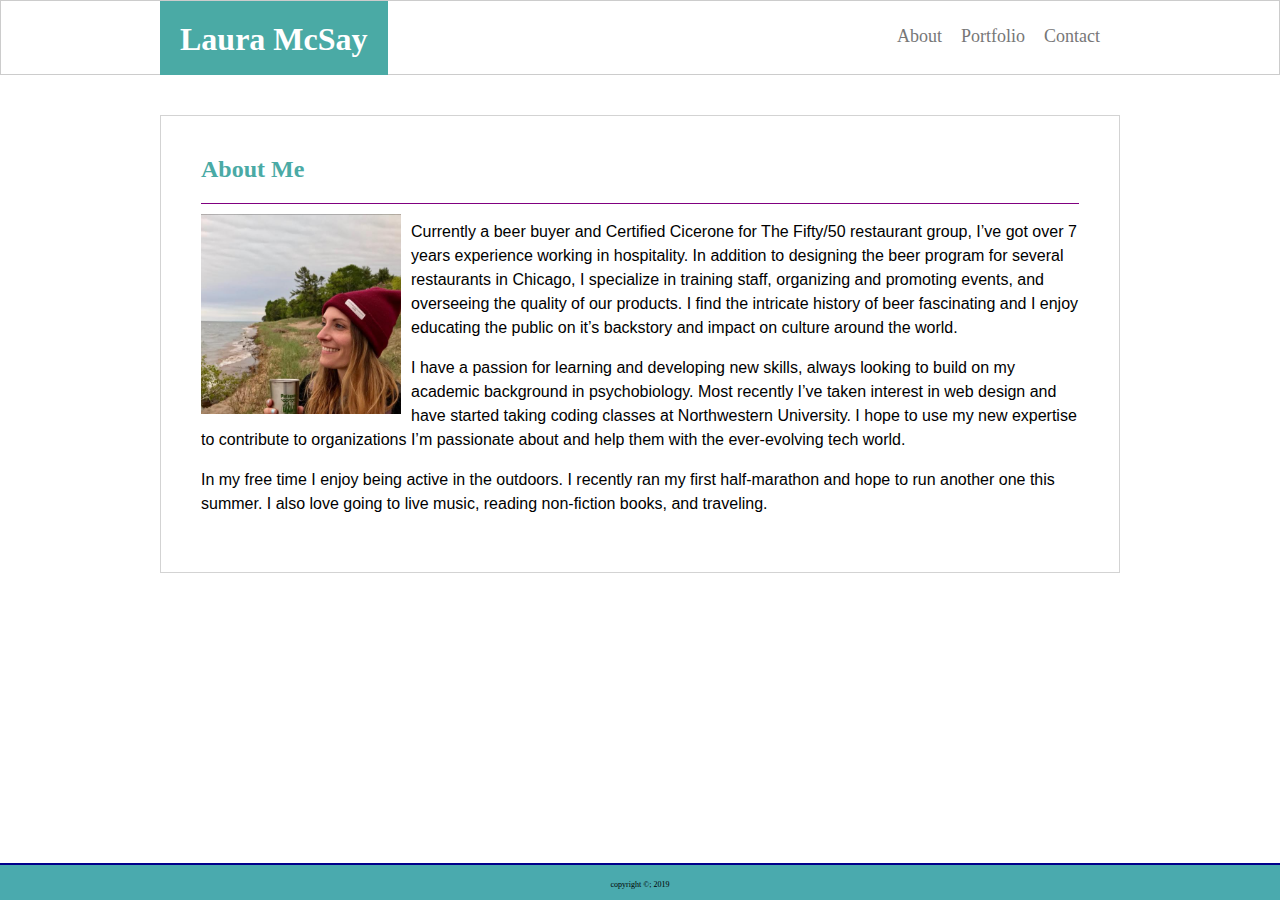
<file: index.html>
<!DOCTYPE html>
<html lang="en">
<head>
    <meta charset="UTF-8">
    <meta name="viewport" content="width=device-width, initial-scale=1.0">
    <meta http-equiv="X-UA-Compatible" content="ie=edge">
    <title>Laura McSay</title>
    <!-- <link rel="stylesheet" href="assets/css/reset.css"> -->
    <link rel="stylesheet" href="assets/css/header.css">
    <link rel="stylesheet" href="assets/css/index.css">
    <link rel="stylesheet" href="assets/css/footer.css">
</head>
<body>
    <header>
        <div>
            <h1>Laura McSay</h1>
            <nav>
                <a href="index.html">About</a>
                <a href="portfolio.html">Portfolio</a>
                <a href="contact.html">Contact</a>
            </nav>
        </div>
    </header>
    <section class="clearfix">
        <h1>About Me</h1>
        <img src="assets/images/mypic.jpg" alt="Laura McSay">
        <p>Currently a beer buyer and Certified Cicerone for The Fifty/50 restaurant group, I’ve got over 7 years experience working in hospitality. In addition to designing the beer program for several restaurants in Chicago, I specialize in training staff, organizing and promoting events, and overseeing the quality of our products. I find the intricate history of beer fascinating and I enjoy educating the public on it’s backstory and impact on culture around the world.</p>
        <p>I have a passion for learning and developing new skills, always looking to build on my academic background in psychobiology. Most recently I’ve taken interest in web design and have started taking coding classes at Northwestern University. I hope to use my new expertise to contribute to organizations I’m passionate about and help them with the ever-evolving tech world.</p>
        <p>In my free time I enjoy being active in the outdoors. I recently ran my first half-marathon and hope to run another one this summer. I also love going to live music, reading non-fiction books, and traveling.</p>
    </section>
    <footer>
        copyright &copy;; 2019
    </footer>
    
</body>
</html>
</file>
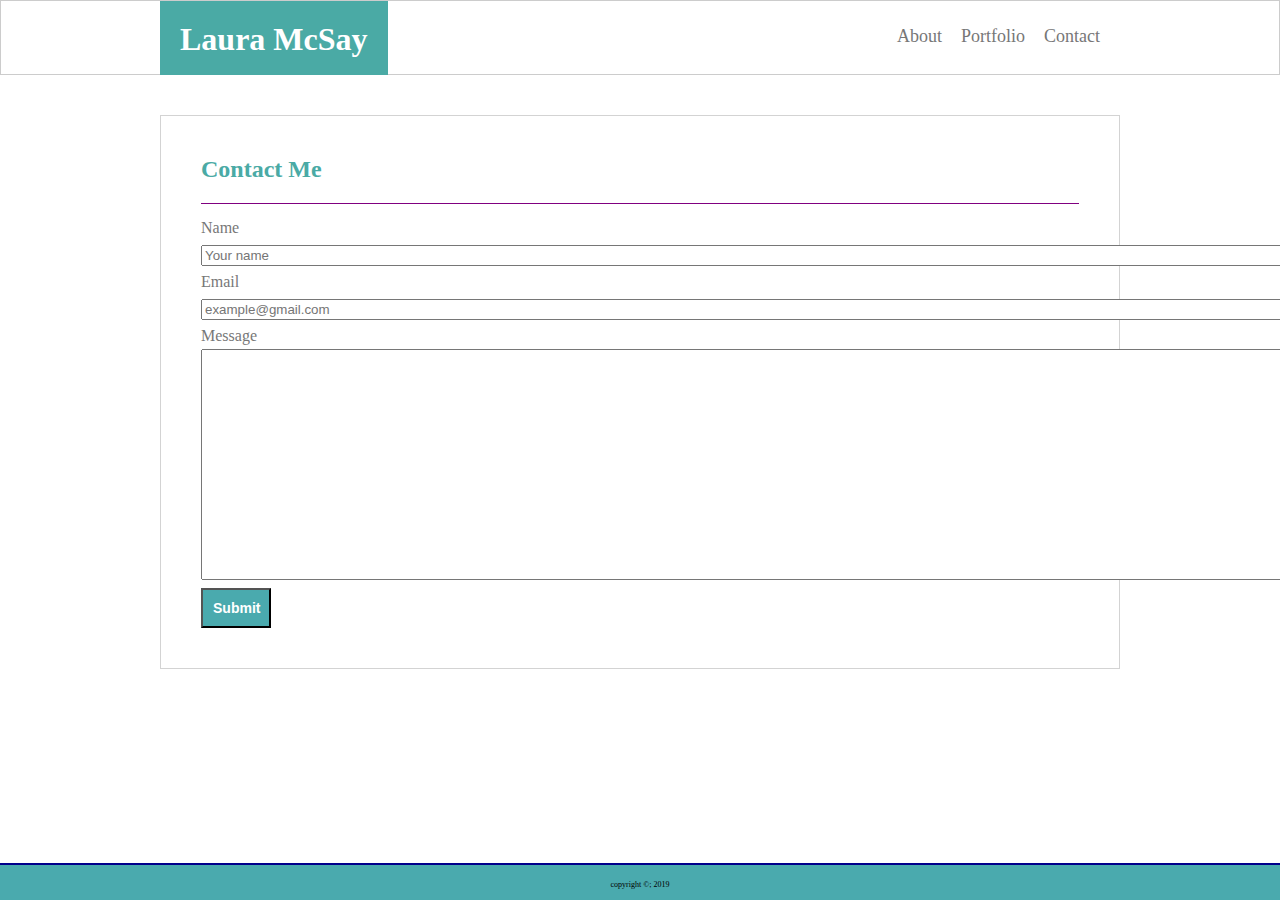
<file: contact.html>
<!DOCTYPE html>
<html lang="en">

<head>
    <meta charset="UTF-8">
    <link rel="stylesheet" href="assets/css/header.css">
    <link rel="stylesheet" href="assets/css/index.css">
    <link rel="stylesheet" href="assets/css/footer.css">
    <title>Contact</title>
</head>

<body>
    <header class="header">
        <div>
            <h1>Laura McSay</h1>
            <nav>
                <a href="index.html">About</a>
                <a href="portfolio.html">Portfolio</a>
                <a href="contact.html">Contact</a>
            </nav>
        </div>
    </header>
    <section class="clearfix">
        <h1>Contact Me</h1>
        <form>
            <div>
                Name<br>
                <input size="142" type="text" name="name" placeholder="Your name"><br>
                Email<br>
                <input size="142" type="email" name="email" placeholder="example@gmail.com"><br>
                Message<br>
                <textarea rows="15" cols="140" id="Message" name="Message" height="250px;"></textarea><br>
                <input class="submit" type="submit" name="submitbutton" value="Submit">
            </div>
        </form>
    </section>
    <footer>
        copyright &copy;; 2019
    </footer>
</body>

</html>
</file>
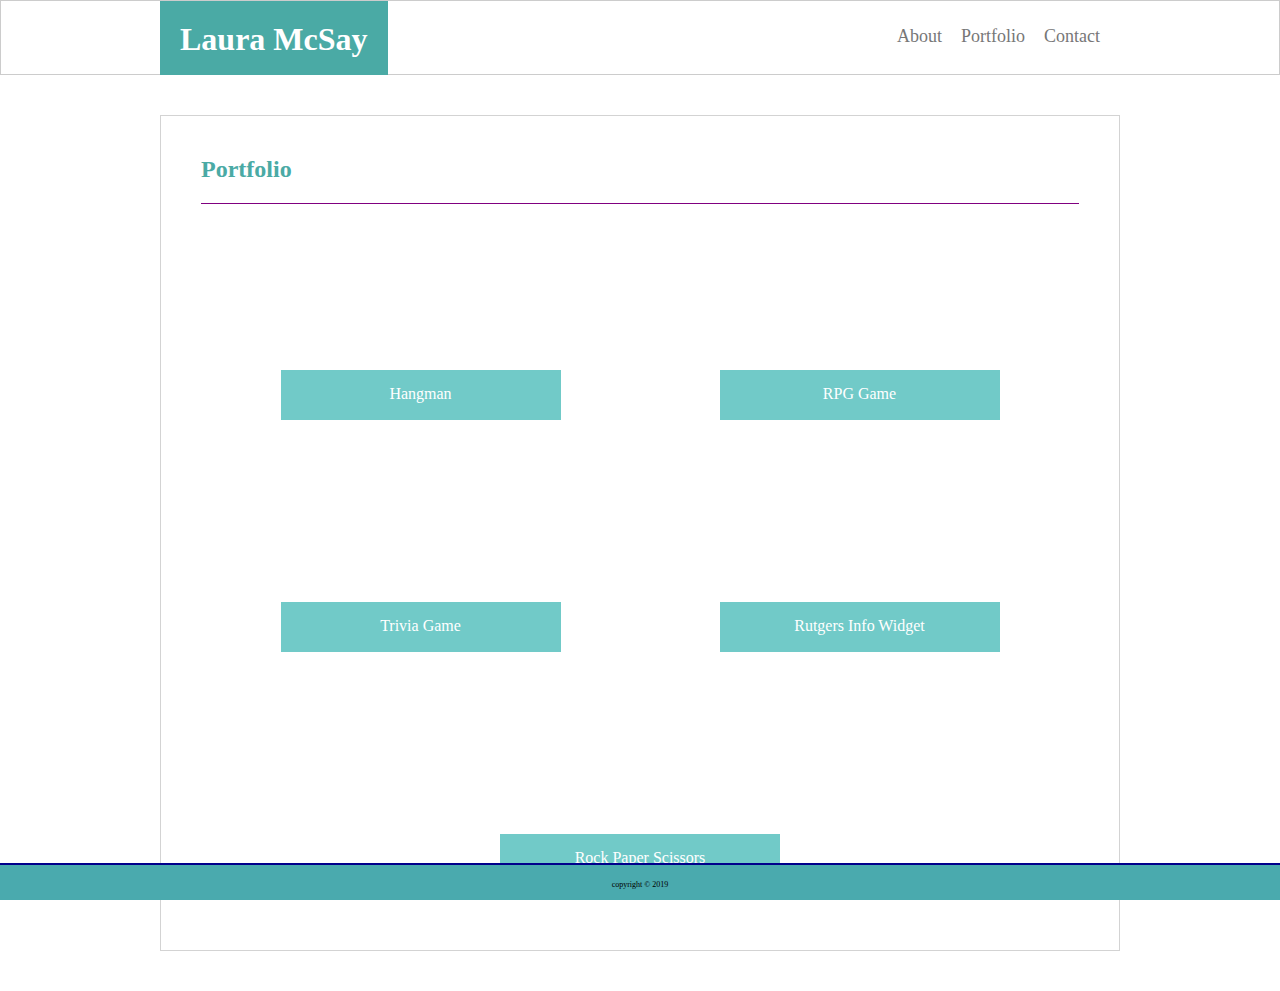
<file: portfolio.html>
<!DOCTYPE html>
<html lang="en">

<head>
    <meta charset="UTF-8">
    <link rel="stylesheet" href="assets/css/header.css">
    <link rel="stylesheet" href="assets/css/index.css">
    <link rel="stylesheet" href="assets/css/footer.css">
    <title>Portfolio</title>
</head>

<body>
    <header class="header">
        <div>
            <h1>Laura McSay</h1>
            <nav>
                <a href="index.html">About</a>
                <a href="portfolio.html">Portfolio</a>
                <a href="contact.html">Contact</a>
            </nav>
        </div>
    </header>
    <section class="clearfix">
        <h1>Portfolio</h1>
        <div class="flex-container">
            <a href="http://www.hangman.no/" target="_blank"><div class="image1">
                <div class="image-text">Hangman</div>
            </div></a>
            <a href="https://www.gamesradar.com/best-rpg-games/" target="_blank">
                <div class="image2">
                    <div class="image-text">RPG Game</div>
                </div>
            </a>
            <a href="https://www.buzzfeed.com/quizzes/trivia" target="_blank">
                <div class="image3">
                     <div class="image-text">Trivia Game</div>
                </div>
            </a>
            <a href="https://www.apple.com/downloads/dashboard/" target="_blank">
                <div class="image4">
                    <div class="image-text">Rutgers Info Widget</div>
                </div>
            </a>
            <a href="https://rpsls.net/#cy9ti" target="_blank">
                <div class="image5">
                    <div class="image-text">Rock Paper Scissors</div>
                </div>
            </a>
        </div>
    </section>
    <footer>
        copyright &copy; 2019
    </footer>
</body>

</html>
</file>
<file: assets/css/header.css>
header {
    background-color: #fff;
    border: 1px solid #ccc;
    height: 75px;
    max-width: 100%;
    font-family: Georgia, 'Times New Roman', Times, serif;
    box-sizing: border-box;
}

header div {
    background-color: #fff;
    width: 960px;
    margin: 0 auto;
    height: 73px;
    box-sizing: border-box;
}

header h1 {
    float: left;
    margin: 0;
    background-color:#4aaaa5;
    height: 74px;
    padding: 20px;
    box-sizing: border-box;
    color: white;
}

nav {
    float: right;
    padding-top: 15px;
    margin-top: 10px;
    margin-right: 20px;
}

a:hover {
    color: purple;
    font-weight: bold;
}

nav a {
    padding-left: 15px;
    text-decoration: none;
    font-size: 18px;
    color: #777;
}
</file>
<file: assets/css/index.css>
body {
    background-image: url("http://getdrawings.com/watercolors/tumblr-watercolor-background-37.jpg");
    margin: 0;
    display: flex;
    flex-direction: column;
}

html {
    height: 100%;
}

p {
    font-family: Arial, Helvetica, sans-serif;
    line-height: 1.5em;
}

section {
    background-color: #fff;
    width: 960px;
    margin: 0 auto;
    margin-top: 25px;
    padding: 40px;
    max-width: 960px;
    width: 100%;
    margin: 40px auto;
    border: 1px solid lightgray;
    box-sizing: border-box;
}

section h1 {
    font-size: 24px;
    margin: 0;
    padding-bottom: 20px;
    border-bottom: 1px solid purple;
    margin-bottom: 10px;
    color: #4aaaa5;
    text-shadow: 1px 1px white;
    font-family: Georgia, 'Times New Roman', Times, serif;
}

img {
    height: 200ps;
    width: 200px;
    float: left;
    margin: 0 10px 10px 0;
}

form div {
    line-height: 27px;
    color: #777777;
}

.submit {
    color: white;
    background-color: #4aaaae;
    text-align: center;
    padding: 10px;
    width: 70px;
    font-weight: bold;
    font-size: 14px;
}

.flex-container {
    display: flex;
    flex-wrap: wrap;
    justify-content: space-around;
}

.image1 {
        position: relative;
        height:200px;
        width: 280px;
        border: lightgray;
        background-image: url("https://images.techhive.com/images/article/2016/03/9-ipad-pro-keyboard-stock-100651654-large.jpg");
        background-size: cover;
        margin: 1em;
    }

.image2 {
        position: relative;
        height:200px;
        width: 280px;
        border: lightgray;
        background-image: url("https://ksassets.timeincuk.net/wp/uploads/sites/54/2018/01/PS4_SkyrimHD_2.jpg");
        background-size: cover;
        margin: 1em;
    }

.image3 {
        position: relative;
        height:200px;
        width: 280px;
        border: lightgray;
        background-image: url("https://polklibrary.org/wp-content/uploads/2018/12/Trivial-Pursuit.jpg");
        background-size: cover;
        margin: 1em; 
    }

.image4 {
    position: relative;
    height:200px;
    width: 280px;
    border: lightgray;
    background-image: url("https://i.ytimg.com/vi/xUAqlwAazFM/maxresdefault.jpg");
    background-size: cover;
    margin: 1em;
    }

.image5 {
    position: relative;
    height:200px;
    width: 280px;
    border: lightgray;
    background-image: url("https://www.esquireme.com/sites/default/files/styles/full_img/public/images/2017/05/29/rock_paper_scissors__2x.png?itok=jFv2T0kr");
    background-size: cover;
    margin: 1em;
    }

.image-text {
    position: absolute;
    font-family: Georgia, 'Times New Roman', Times, serif;
    color: white;
    height: 50px;
    width: 100%;
    background-color: rgba(52, 179, 177, .7);
    text-align: center;
    box-sizing: border-box;
    padding-top: 15px;
    bottom: 10px;
}

.clearfix::after {
    content: "";
    clear: both;
    display: table;
    flex: 1 0 auto;
</file>
<file: assets/css/footer.css>
footer {
    background-color: #4aaaae;
    text-align: center;
    height:20px;
    width: 100%;
    padding-top: 15px;
    border-top: 2px solid darkblue;
    font-size: 8px;
    flex-shrink: 0;
    position: fixed;
    bottom: 0;
}
</file>
